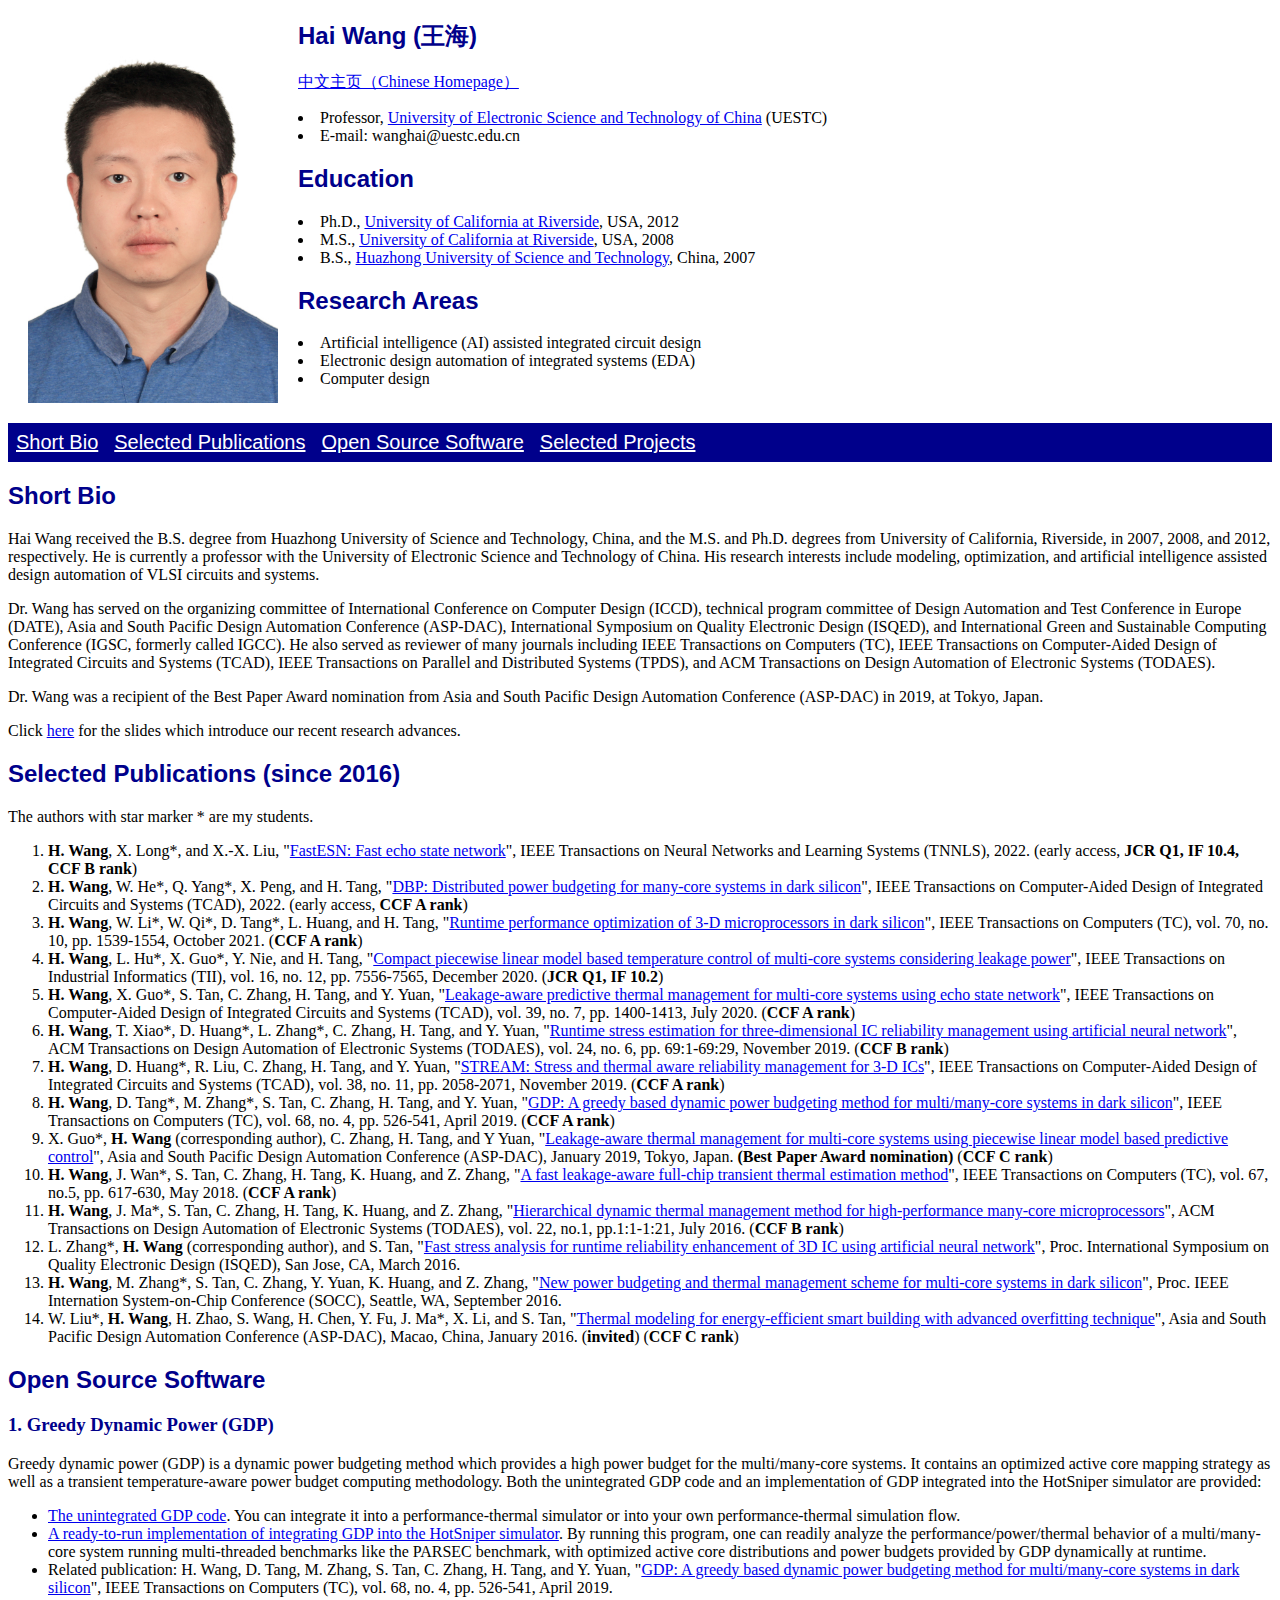
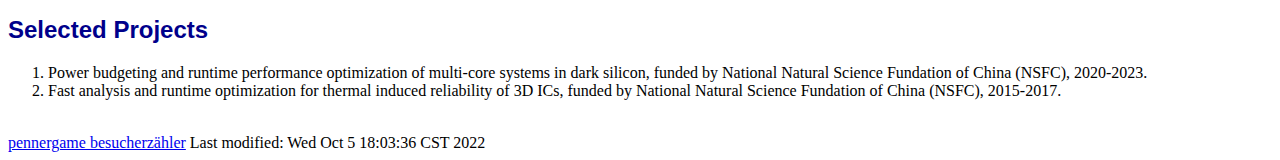
<file: index.html>
<?xml version="1.0" encoding="utf-8"?>
<!DOCTYPE html PUBLIC "-//W3C//DTD XHTML 1.0 Transitional//EN" "http://www.w3.org/TR/xhtml1/DTD/xhtml1-transitional.dtd">
<html xmlns="http://www.w3.org/1999/xhtml">
<head>
<title>Hai Wang's Homepage</title>
<meta name="keywords" content="Hai Wang,University of Electronic Science and Technology of China,UESTC,UCR,University of California,Riverside,electronic design automation,EDA,Computer Engineering,computer-aided design,CAD,University of California,UCR,dynamic thermal management,DTM,thermal,power,simulation,VLSI,DAC,ICCAD,DATE,ASPDAC,ASP-DAC,TCAD,TODAES,王海,电子科技大学,电子科大,加州大学,河滨,设计自动化,计算机,集成电路,芯片,热分析,仿真,热管理"/>
<meta name="author" content="Hai Wang"/>
<link rel="stylesheet" href="styles.css"/>
</head>

<body>
<!-- <h1>Hai Wang's Homepage</h1> -->
<img src="./hai_pic_1.jpg" alt="Hai's picture" width="250" style="float:left;margin:20px"/>
<h2>Hai Wang (王海)</h2>
<p><a href="http://faculty.uestc.edu.cn/wanghai1/zh_CN/index.htm">中文主页（Chinese Homepage）</a></p>
<ul style="list-style-position: inside;">
  <li>Professor, <a href="http://www.uestc.edu.cn">University of Electronic Science and Technology of China</a> (UESTC)</li>
  <li>E-mail: wanghai@uestc.edu.cn</li>
</ul>
<h2>Education</h2>
<ul style="list-style-position: inside;">
  <li>Ph.D., <a href="http://www.ucr.edu">University of California at Riverside</a>, USA, 2012</li>
  <li>M.S., <a href="http://www.ucr.edu">University of California at Riverside</a>, USA, 2008</li>
  <li>B.S., <a href="http://www.hust.edu.cn">Huazhong University of Science and Technology</a>, China, 2007</li>
</ul>
<h2>Research Areas</h2>
<ul style="list-style-position: inside;">
  <li>Artificial intelligence (AI) assisted integrated circuit design</li>
  <li>Electronic design automation of integrated systems (EDA) </li>
  <li>Computer design</li>
</ul>

<ul id="navigation" style="clear: left">
  <li><a href="#short_bio">Short Bio</a></li>
  <li><a href="#selected_publications">Selected Publications</a></li>
  <li><a href="#open_source_software">Open Source Software</a></li>
  <li><a href="#selected_projects">Selected Projects</a></li>
</ul>
  
<h2 id="short_bio">Short Bio</h2>
<p>
Hai Wang received the B.S. degree from Huazhong University of Science and
Technology, China, and the M.S. and Ph.D. degrees from University of
California, Riverside, in 2007, 2008, and 2012, respectively. He is
currently a professor with the University of Electronic
Science and Technology of China. His research interests include
modeling, optimization, and artificial intelligence assisted design
automation of VLSI circuits and systems.
</p>

<p>
Dr. Wang has served on the organizing
committee of International Conference on Computer Design (ICCD), technical program committee of
Design Automation and Test Conference in Europe (DATE), Asia and South
Pacific Design Automation Conference (ASP-DAC), International
Symposium on Quality Electronic Design (ISQED), and International
Green and Sustainable Computing Conference (IGSC, formerly called IGCC). He also served as reviewer of many journals
including IEEE Transactions on Computers (TC), IEEE Transactions on
Computer-Aided Design of Integrated Circuits and Systems (TCAD), IEEE
Transactions on Parallel and Distributed Systems (TPDS), and ACM
Transactions on Design Automation of Electronic Systems (TODAES).
</p>

<p>
Dr. Wang was a recipient of the Best Paper Award nomination from Asia
and South Pacific Design Automation Conference (ASP-DAC) in 2019, at
Tokyo, Japan. 
</p>

<p>
Click <a href="./slides/research_sum_en.pdf">here</a> for the
slides which introduce our recent research advances.
</p>

<h2 id="selected_publications">Selected Publications (since 2016)</h2>
<p>The authors with star marker * are my students.</p>
<ol type="1">
  <li><b>H. Wang</b>, X. Long*, and X.-X. Liu, "<a
  href="./papers/tnnls_fastesn_author_copy.pdf">FastESN: Fast echo
  state network</a>", IEEE Transactions on Neural Networks and
  Learning Systems (TNNLS), 2022. (early access, <b>JCR Q1, IF 10.4, CCF B rank</b>)</li>
    <li><b>H. Wang</b>, W. He*, Q. Yang*, X. Peng, and H. Tang, "<a
  href="./papers/tcad_dbp_author_copy.pdf">DBP: Distributed power
  budgeting for many-core systems in dark silicon</a>", IEEE Transactions on Computer-Aided Design of Integrated Circuits and
Systems (TCAD), 2022. (early access, <b>CCF A rank</b>)</li>
  <li><b>H. Wang</b>, W. Li*, W. Qi*, D. Tang*, L. Huang, and H. Tang, "<a href="./papers/j_mem_3d_preprint.pdf">Runtime performance optimization of 3-D
microprocessors in dark silicon</a>", IEEE Transactions on
  Computers (TC), vol. 70, no. 10, pp. 1539-1554, October 2021. (<b>CCF A
rank</b>)</li>
  <li><b>H. Wang</b>, L. Hu*, X. Guo*, Y. Nie, and H. Tang,
  "<a href="./papers/TII_pwl.pdf">Compact piecewise linear model based
  temperature control of multi-core systems
  considering leakage power</a>", IEEE Transactions on Industrial Informatics (TII), vol. 16, no. 12,
pp. 7556-7565, December 2020. (<b>JCR Q1, IF 10.2</b>)</li>
   <li><b>H. Wang</b>, X. Guo*, S. Tan, C. Zhang, H. Tang, and Y. Yuan,
  "<a href="./papers/TCAD_leakman_preprint.pdf">Leakage-aware predictive thermal management for multi-core systems
  using echo state network</a>", IEEE Transactions on Computer-Aided Design
  of Integrated Circuits and Systems (TCAD), vol. 39, no. 7,
  pp. 1400-1413, July 2020. (<b>CCF A rank</b>)</li>
  <li><b>H. Wang</b>, T. Xiao*, D. Huang*, L. Zhang*, C. Zhang, H. Tang, and Y. Yuan,
  "<a href="./papers/todaes_tsv_stress.pdf">Runtime stress estimation for three-dimensional IC reliability management using
  artificial neural network</a>", ACM Transactions on
Design Automation of Electronic Systems (TODAES), vol. 24, no. 6,
pp. 69:1-69:29, November 2019. (<b>CCF B rank</b>)</li>
  <li><b>H. Wang</b>, D. Huang*, R. Liu, C. Zhang, H. Tang, and Y. Yuan,
"<a href="./papers/tcad_stream_author_copy.pdf">STREAM: Stress and thermal aware
  reliability management for 3-D ICs</a>",
IEEE Transactions on Computer-Aided Design of Integrated Circuits and
Systems (TCAD), vol. 38, no. 11, pp. 2058-2071, November 2019. (<b>CCF A rank</b>)</li>
<li><b>H. Wang</b>, D. Tang*, M. Zhang*, S. Tan, C. Zhang, H. Tang, and
Y. Yuan, "<a href="./papers/TC_gdp_author_copy.pdf">GDP: A greedy based dynamic power budgeting method for
multi/many-core systems in dark silicon</a>", IEEE Transactions on
Computers (TC), vol. 68, no. 4, pp. 526-541, April 2019. (<b>CCF A rank</b>)</li>
<li>X. Guo*, <b>H. Wang</b> (corresponding author), C. Zhang, H. Tang,
and Y Yuan, "<a href="./papers/ASPDAC19_pwl.pdf">Leakage-aware thermal management for multi-core systems
using piecewise linear model based predictive control</a>", Asia and South
Pacific Design Automation Conference (ASP-DAC), January 2019, Tokyo,
Japan. <b>(Best Paper Award nomination)</b> (<b>CCF C rank</b>)</li>
<li><b>H. Wang</b>, J. Wan*, S. Tan, C. Zhang, H. Tang, K. Huang,
and Z. Zhang, "<a href="./papers/TC_2018_leakage_author_copy.pdf">A fast leakage-aware full-chip transient thermal estimation
method</a>", IEEE Transactions on Computers (TC), vol. 67, no.5,
pp. 617-630, May 2018. (<b>CCF A rank</b>)</li>
<li><b>H. Wang</b>, J. Ma*, S. Tan, C. Zhang, H. Tang, K. Huang,
and Z. Zhang, "<a href="./papers/todaes_hierarchical.pdf">Hierarchical dynamic thermal management method for
high-performance many-core microprocessors</a>", ACM Transactions on
Design Automation of Electronic Systems (TODAES), vol. 22, no.1,
pp.1:1-1:21, July 2016. (<b>CCF B rank</b>)</li>
<li>L. Zhang*, <b>H. Wang</b> (corresponding author), and S. Tan, "<a href="./papers/isqed16_tsv_stress.pdf">Fast stress analysis for
runtime reliability enhancement of 3D IC using artificial neural
network</a>", Proc. International Symposium on Quality Electronic Design
(ISQED), San Jose, CA, March 2016.</li>
<li><b>H. Wang</b>, M. Zhang*, S. Tan, C. Zhang, Y. Yuan, K. Huang,
and Z. Zhang, "<a href="./papers/socc16_dark_silicon_dtm.pdf">New power budgeting and thermal management scheme for
multi-core systems in dark silicon</a>", Proc. IEEE Internation
System-on-Chip Conference (SOCC), Seattle, WA, September 2016.</li>
<li>W. Liu*, <b>H. Wang</b>, H. Zhao, S. Wang, H. Chen, Y. Fu, J. Ma*,
X. Li, and S. Tan, "<a href="./papers/aspdac16_building.pdf">Thermal modeling for energy-efficient smart building
with advanced overfitting technique</a>", Asia and South Pacific Design
Automation Conference (ASP-DAC), Macao,
China, January 2016. (<b>invited</b>) (<b>CCF C rank</b>)</li>
</ol>

<h2 id="open_source_software">Open Source Software</h2>
<h3>1. Greedy Dynamic Power (GDP)</h3>

Greedy dynamic power (GDP) is a dynamic power budgeting method which
provides a high power budget for the multi/many-core systems. It
contains an optimized active core mapping strategy as well as a
transient temperature-aware power budget computing methodology. Both
the unintegrated GDP code and an implementation of GDP integrated into
the HotSniper simulator are provided:
<ul>
  <li>
  <a href="./software/gdp.tgz">The unintegrated GDP code</a>. You can
  integrate it into a performance-thermal simulator or into your
  own performance-thermal simulation flow.
  </li>
  <li>
  <a href="https://github.com/wanghaiuestc/HotSniper_GDP">A
  ready-to-run implementation of integrating GDP into the HotSniper
  simulator</a>. By running this program, one can readily analyze the performance/power/thermal behavior of a multi/many-core system running multi-threaded benchmarks like the PARSEC benchmark, with optimized active core distributions and power budgets provided by GDP dynamically at runtime.
  </li>
  <li>
  Related publication: H. Wang, D. Tang, M. Zhang, S. Tan, C. Zhang, H. Tang, and
Y. Yuan, "<a href="./papers/TC_gdp_author_copy.pdf">GDP: A greedy based dynamic power budgeting method for
multi/many-core systems in dark silicon</a>", IEEE Transactions on
Computers (TC), vol. 68, no. 4, pp. 526-541, April 2019.
  </li>
</ul>

<h2 id="selected_projects">Selected Projects</h2>
<ol type="1">
  <li> Power budgeting and runtime performance optimization of
  multi-core systems in dark silicon, funded by National Natural
  Science Fundation of China (NSFC), 2020-2023. </li>
  <li> Fast analysis and runtime optimization for thermal induced
  reliability of 3D ICs, funded by National Natural
  Science Fundation of China (NSFC), 2015-2017. </li>
</ol>
  

<script type="text/javascript" src="https://free-hit-counters.net/count/2fqb"></script><br>
 <a href='http://www.counter-zaehler.de'>pennergame besucherzähler</a> <script type='text/javascript' src='https://www.whomania.com/ctr?id=54d813a6dcfe6bbc3d1dadb9e8cf50383f2454bd'></script>

<!-- hhmts start -->Last modified: Wed Oct  5 18:03:36 CST 2022 <!-- hhmts end -->
</body> </html>
</file>
<file: styles.css>
body {
    background-color: white;
    min-width:900px;        /* Suppose you want minimum width of 1000px */
    width: auto !important;  /* Firefox will set width as auto */
    width:900px;            /* As IE6 ignores !important it will set width as 1000px; */
}
}
h1 {
    color: darkblue;
    font-family: Arial, Helvetica, sans-serif;
}
h2 {
    color: darkblue;
    font-family: Arial, Helvetica, sans-serif;
}
h3 {
    color: darkblue;
}
p {
  color: black;
}

#navigation {
  list-style-type: none;
  margin: 0;
  padding: 0;
  overflow: hidden;
  background-color: darkblue;
  font-family: Arial, Helvetica, sans-serif;
  font-size: 20px;
}

#navigation li {
  float: left;
}

#navigation li a {
  display: block;
  padding: 8px;
  color: white;
}
</file>
